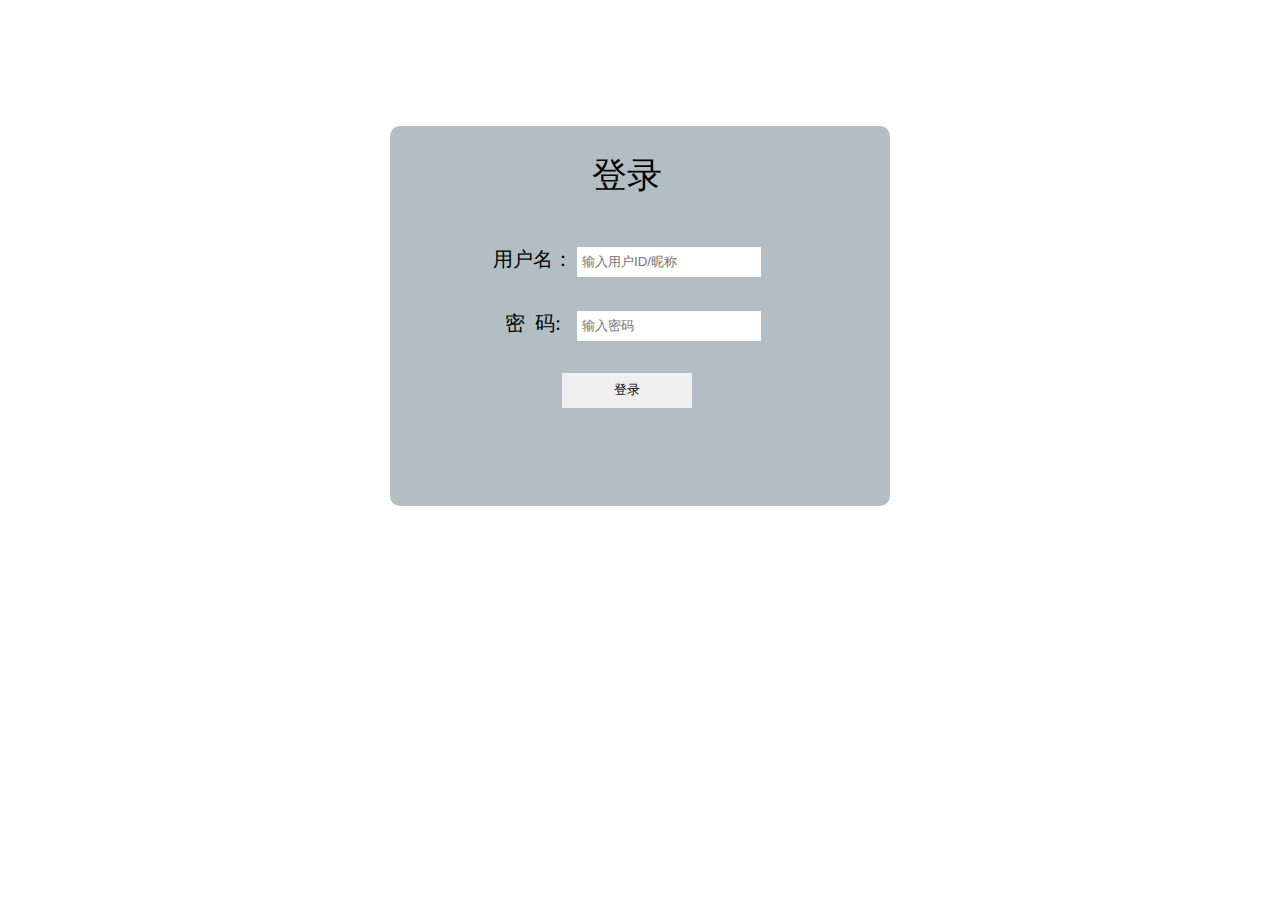
<file: Shop-1017/WebContent/index.html>
<!DOCTYPE html>
<html>
<head>
<meta charset="UTF-8">
<title>登录</title>
<link rel="stylesheet" href="./css/main.css">
<script type="text/javascript" src="./js/main.js"></script>
</head>
<body >
	<div id="loginbox" >
		<div id="loginbox2">
			<form id="loginform" action="login"  method="post" onsubmit="return checklogin()">
				<table id="logintable">
					<caption>登录</caption>
					<tr>
						<td>用户名：</td>
						<td><input type="text" id="username" name="username"   placeholder="输入用户ID/昵称"></td>
					</tr>
					<tr>
						<td>密&nbsp&nbsp码:</td>
						<td><input type="password" id="password" name="password"   placeholder="输入密码"></td>
					</tr>
					<tr>

						<td colspan="2">
							<button  type="submit">登录</button>
							<!-- <button type="button" >注册账户</button>-->
						</td>
					</tr>
				</table>
			</form>
		</div>

	</div>
</body>
</html>
</file>
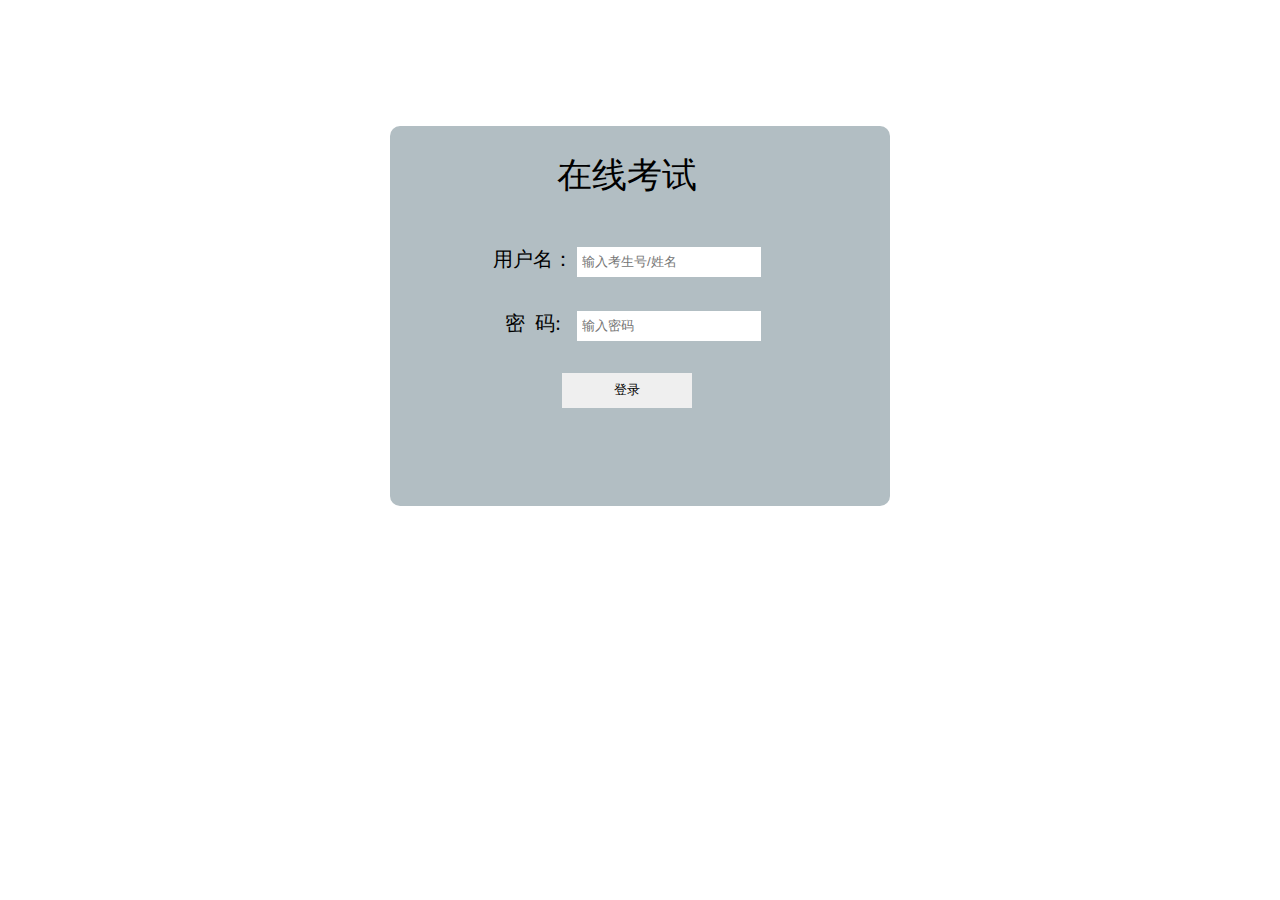
<file: 1022_ExamOnline/WebContent/login.html>
<!DOCTYPE html>
<html>
<head>
<meta charset="UTF-8">
<title>登录</title>
<link rel="stylesheet" href="./css/main.css">
<script type="text/javascript" src="./js/main.js"></script>
</head>
<body >
	<div id="loginbox" >
		<div id="loginbox2">
			<form id="loginform" action="exam/login"  method="post" onsubmit="return checklogin()">
				<table id="logintable">
					<caption>在线考试</caption>
					<tr>
						<td>用户名：</td>
						<td><input type="text" id="username" name="username"   placeholder="输入考生号/姓名"></td>
					</tr>
					<tr>
						<td>密&nbsp&nbsp码:</td>
						<td><input type="password" id="password" name="password"   placeholder="输入密码"></td>
					</tr>
					<tr>

						<td colspan="2">
							<button  type="submit">登录</button>
							<!-- <button type="button" >注册账户</button>-->
						</td>
					</tr>
				</table>
			</form>
		</div>

	</div>
</body>
</html>
</file>
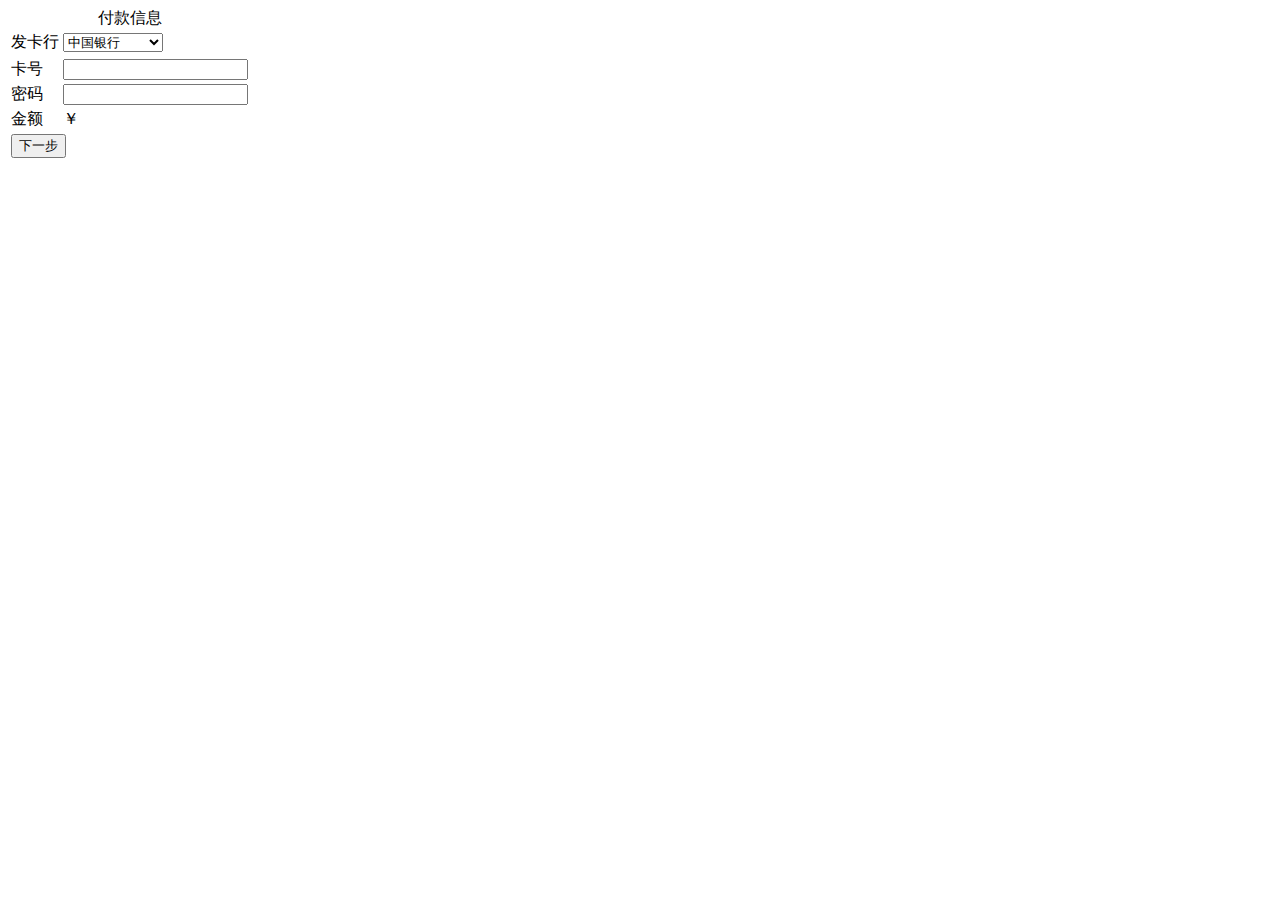
<file: Shop-1017/WebContent/WEB-INF/demo.html>
<!DOCTYPE html>
<html >
<head>
    <meta charset="UTF-8">
    <title>结算信息</title>
</head>
<body>
    <div id="locbox">
        <form action="" method="post" onsubmit="return checkloc()">
            <table id="loctable">
                <caption>付款信息</caption>
                <tr>
                    <td>发卡行</td>
                    <td>
                        <select name="bank" id="bank">
                            <option value="中国银行">中国银行</option>
                            <option value="中国农业银行">中国农业银行</option>
                            <option value="中国建设银行">中国建设银行</option>
                            <option value="中国工商银行">中国工商银行</option>
                            <option value="中国招商银行">中国招商银行</option>
                        </select>
                    </td>
                <tr>
                <tr>
                    <td>卡号</td>
                    <td><input id="cardid" name="cardid" type="text" ></td>
                </tr>
                <tr>
                    <td>密码</td>
                    <td><input id="password" name="password" type="password" ></td>
                </tr>
                <tr>
                    <td>金额</td>
                    <td><sapn>￥</sapn></td>
                </tr>
                <tr>
                    <td colspan="2"><button type="submit" >下一步</button></td>
                </tr>
            </table>
        </form>
    </div>
</body>
</html>
</file>
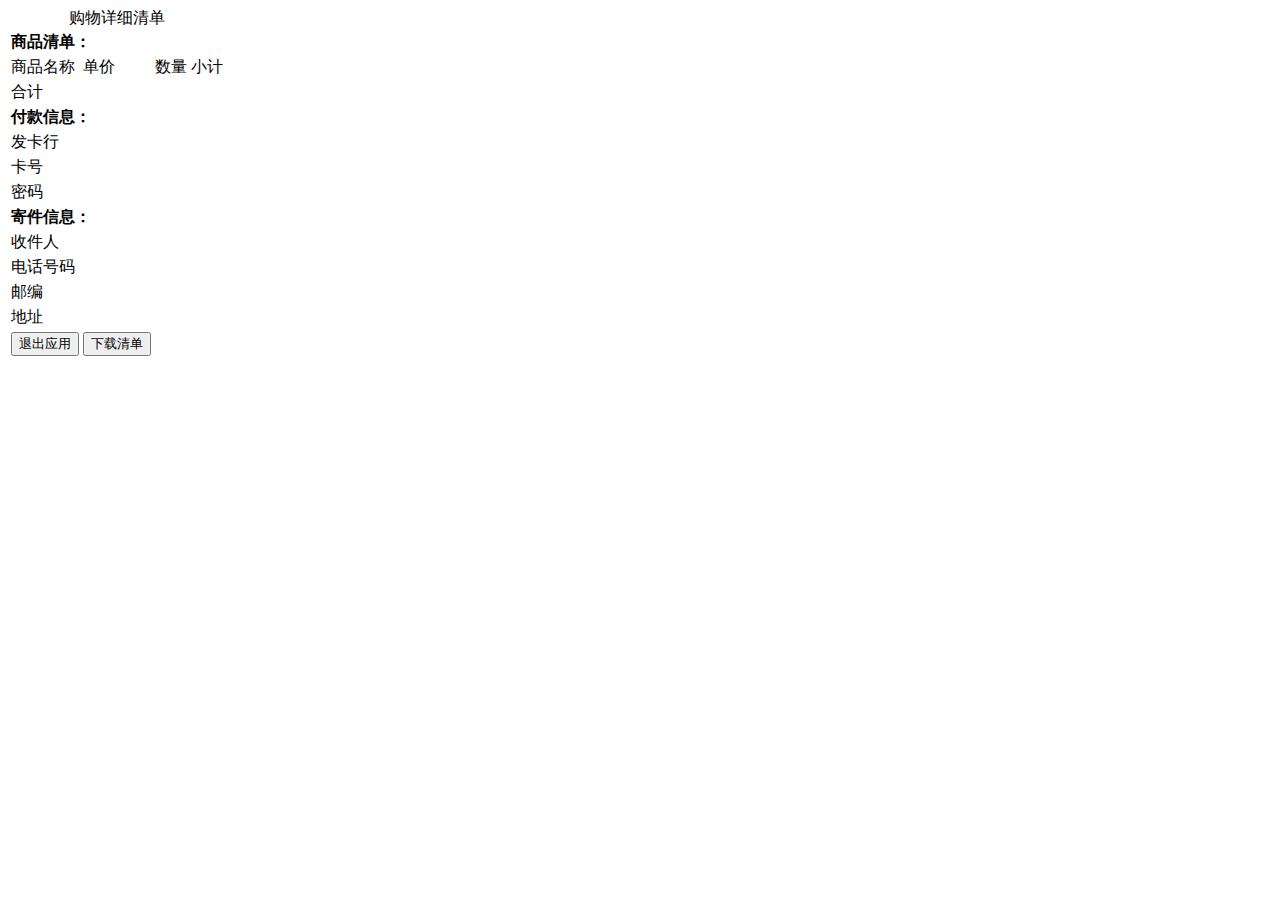
<file: Shop-1017/WebContent/WEB-INF/demo2.html>
<!DOCTYPE html>
<html >
<head>
    <title>结算信息</title>
</head>
<body>
<div id="detailtable">
    <table>
        <caption >购物详细清单</caption>
        <tr>
            <th colspan="4" align="left">商品清单：</th>
        </tr>
        <tr>
            <td>商品名称</td><td>单价</td><td>数量</td><td>小计</td>
        </tr>
        <tr>
            <td>合计</td>
            <td colspan="3"><span></span></td>
        </tr>
        <tr>
            <th colspan="4" align="left">付款信息：</th>
        </tr>
        <tr>
            <td>发卡行</td>
            <td colspan="3"><span></span></td>
        </tr>
        <tr>
            <td>卡号</td>
            <td colspan="3"><span></span></td>
        </tr>
        <tr>
            <td>密码</td>
            <td colspan="3"><span></span></td>
        </tr>
        <tr>
            <th colspan="4" align="left">寄件信息：</th>
        </tr>
        <tr>
            <td>收件人</td>
            <td colspan="3"><span></span></td>
        </tr>
        <tr>
            <td>电话号码</td>
            <td colspan="3"><span></span></td>
        </tr>
        <tr>
            <td>邮编</td>
            <td colspan="3"><span></span></td>
        </tr>
        <tr>
            <td>地址</td>
            <td colspan="3"><span></span></td>
        </tr>
        <tr>
            <td><button>退出应用</button></td>
            <td><button onclick="downinfo()" >下载清单</button></td>
            <input type="hidden" name="downinfo" id="downinfo">
        </tr>
    </table>
</div>
</body>
</html>
</file>
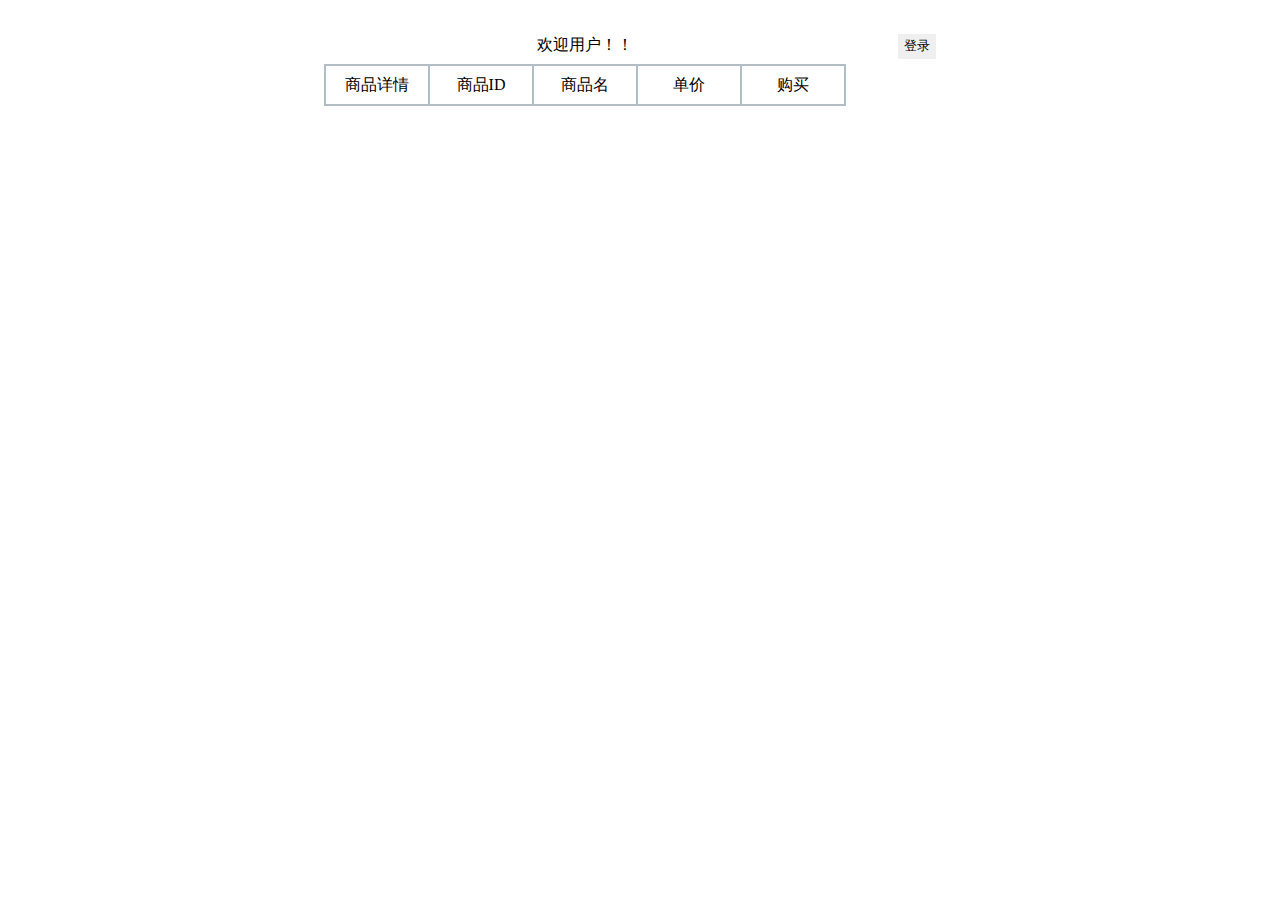
<file: Shop-1017/WebContent/WEB-INF/shop.html>
<!DOCTYPE html>
<html lang="en">
<head>
    <meta charset="UTF-8">
    <title>购物商场</title>
    <link rel="stylesheet" href="../css/main.css">
    <script src="../js/main.js" ></script>
</head>
<body>
    <div id="tablebox">
        <table id="carttable">
            <tr id="shopnav">
                <td colspan="6">欢迎用户！！</td>
                <td align="right"><button onclick="javascript:location.href='../index.html'">登录</button></td>
            </tr>
            <tr>
                <td>商品详情</td>
                <td>商品ID</td>
                <td>商品名</td>
                <td>单价</td>
                <td>购买</td>
            </tr>
        </table>
    </div>
</body>
</html>
</file>
<file: Shop-1017/WebContent/css/main.css>
a{
	text-decoration: none;
	color: cornflowerblue;
}


/*登录界面 start*/
#loginbox{
	height: 380px;
	width: 500px;
	background-color: #b2bec3;
	margin: 10% auto;
	border-radius: 10px;
	position: relative;
	font-size: 20px;
}
#loginbox2{
	width: 500px;
	margin-top: 1%;
}
#loginform{
	margin-left:20%;
}
#logintable tr{
	height:35px;
	line-height: 60px;
}
#logintable td{
	text-align: center;
}
#logintable caption{
	font-size: 35px;
	height:100px;
	line-height: 100px;
}
#logintable input{
	height: 28px;
	border: none;
	padding-left: 5px;
}
#loginbox button {
	height: 35px;
	width: 130px;
	border:none;
}
/*登录界面end*/
/*商品界面Start*/
#tablebox{
	margin: 2% 25%;
}
#shoptable,#carttable{
	border-collapse: collapse;
	font-size: 15bpx;
	line-height: 28px;
	text-align: center;
}
#shoptable td,#carttable td{
    border: #b2bec3 2px  solid;
    width: 100px;
}
#shopnav{
	height:40px;
}
#shopnav td{
	border: none;
}
 #shopnav button{
	border: none;
	height: 25px;
	margin-right: 10px;
}

/*商品界面end*/
/*购物车start*/
#cartbox{
	margin: 2% 25%;
}
#carttable  button:hover{
    border: 1px #ffffff solid;
}
#carttable  button[name = "add"]{
	height: 17px;
    width: 17px;
    border: 0px;
    margin-top: 3px;
    background: url("../image/add.png");
}
#carttable  button[name = "dele"]{
	height: 17px;
    width: 17px;
    border: 0px;
    margin-top: 3px;
    background: url("../image/dele.png");
}
#carttable  button[name = "reduce"]{
	height: 17px;
    width: 17px;
    border: 0px;
    margin-top: 3px;
    background: url("../image/reduce.png");
}
#carttable tr:last-child{
	height: 40px;
}
#submitbtn,#goshop{
	height: 25px;
	border: 0px;
}

/*邮寄信息界面*/
#locbox{
	width: 500px;
	height: 300px;
	margin: 10% auto;
	position: relative;
	background: #9eaaaf;
	border-radius: 10px;
	padding-top: 30px;
}
#loctable{
	margin-left: 20%;
}
#loctable tr{
	height: 35px;
	margin:auto;
}
#loctable tr:last-child{
	height: 50px;
}
#loctable input{
	border: none;
	padding: 1px;
	height: 25;
}
#loctable caption{
	height: 40px;
	line-height:40px;
	font-size: 25px;
}

#loctable button{
	border: 0px;
	height: 30px;
	line-height: 40px;
	width: 100px;
}
/*detailtable*/
#detailbox{
	width: 320px;
	margin: 10% auto;
	position: relative;
	background: #9eaaaf;
	border-radius: 10px;
}
#detailbox form{
	width: 300px;
	padding: 20px;
	margin: 10% auto;
	position: relative;
	background: #9eaaaf;
}

#detailtable{

}
#detailtable td{
	width: 100px;
	border:1px #b2bec3 solid;

}
</file>
<file: 1022_ExamOnline/WebContent/css/main.css>
a{
	text-decoration: none;
	color: cornflowerblue;
}


/*登录界面 start*/
#loginbox{
	height: 380px;
	width: 500px;
	background-color: #b2bec3;
	margin: 10% auto;
	border-radius: 10px;
	position: relative;
	font-size: 20px;
}
#loginbox2{
	width: 500px;
	margin-top: 1%;
}
#loginform{
	margin-left:20%;
}
#logintable tr{
	height:35px;
	line-height: 60px;
}
#logintable td{
	text-align: center;
}
#logintable caption{
	font-size: 35px;
	height:100px;
	line-height: 100px;
}
#logintable input{
	height: 28px;
	border: none;
	padding-left: 5px;
}
#loginbox button {
	height: 35px;
	width: 130px;
	border:none;
}
/*登录界面end*/


/*商品界面Start*/
#tablebox{
	margin: 2% 25%;
}
#shoptable,#carttable{
	border-collapse: collapse;
	font-size: 15bpx;
	line-height: 28px;
	text-align: center;
}
#shoptable td,#carttable td{
    border: #b2bec3 2px  solid;
    width: 100px;
}
#shopnav{
	height:40px;
}
#shopnav td{
	border: none;
}
 #shopnav button{
	border: none;
	height: 25px;
	margin-right: 10px;
}

/*商品界面end*/
/*购物车start*/
#cartbox{
	margin: 2% 25%;
}
#carttable  button:hover{
    border: 1px #ffffff solid;
}
#carttable  button[name = "add"]{
	height: 17px;
    width: 17px;
    border: 0px;
    margin-top: 3px;
    background: url("../image/add.png");
}
#carttable  button[name = "dele"]{
	height: 17px;
    width: 17px;
    border: 0px;
    margin-top: 3px;
    background: url("../image/dele.png");
}
#carttable  button[name = "reduce"]{
	height: 17px;
    width: 17px;
    border: 0px;
    margin-top: 3px;
    background: url("../image/reduce.png");
}
#carttable tr:last-child{
	height: 40px;
}
#submitbtn,#goshop{
	height: 25px;
	border: 0px;
}

/*邮寄信息界面*/
#locbox{
	width: 500px;
	height: 300px;
	margin: 10% auto;
	position: relative;
	background: #9eaaaf;
	border-radius: 10px;
	padding-top: 30px;
}
#loctable{
	margin-left: 20%;
}
#loctable tr{
	height: 35px;
	margin:auto;
}
#loctable tr:last-child{
	height: 50px;
}
#loctable input{
	border: none;
	padding: 1px;
	height: 25;
}
#loctable caption{
	height: 40px;
	line-height:40px;
	font-size: 25px;
}

#loctable button{
	border: 0px;
	height: 30px;
	line-height: 40px;
	width: 100px;
}
/*detailtable*/
#detailbox{
	width: 320px;
	margin: 10% auto;
	position: relative;
	background: #9eaaaf;
	border-radius: 10px;
}
#detailbox form{
	width: 300px;
	padding: 20px;
	margin: 10% auto;
	position: relative;
	background: #9eaaaf;
}

#detailtable{

}
#detailtable td{
	width: 100px;
	border:1px #b2bec3 solid;

}
</file>
